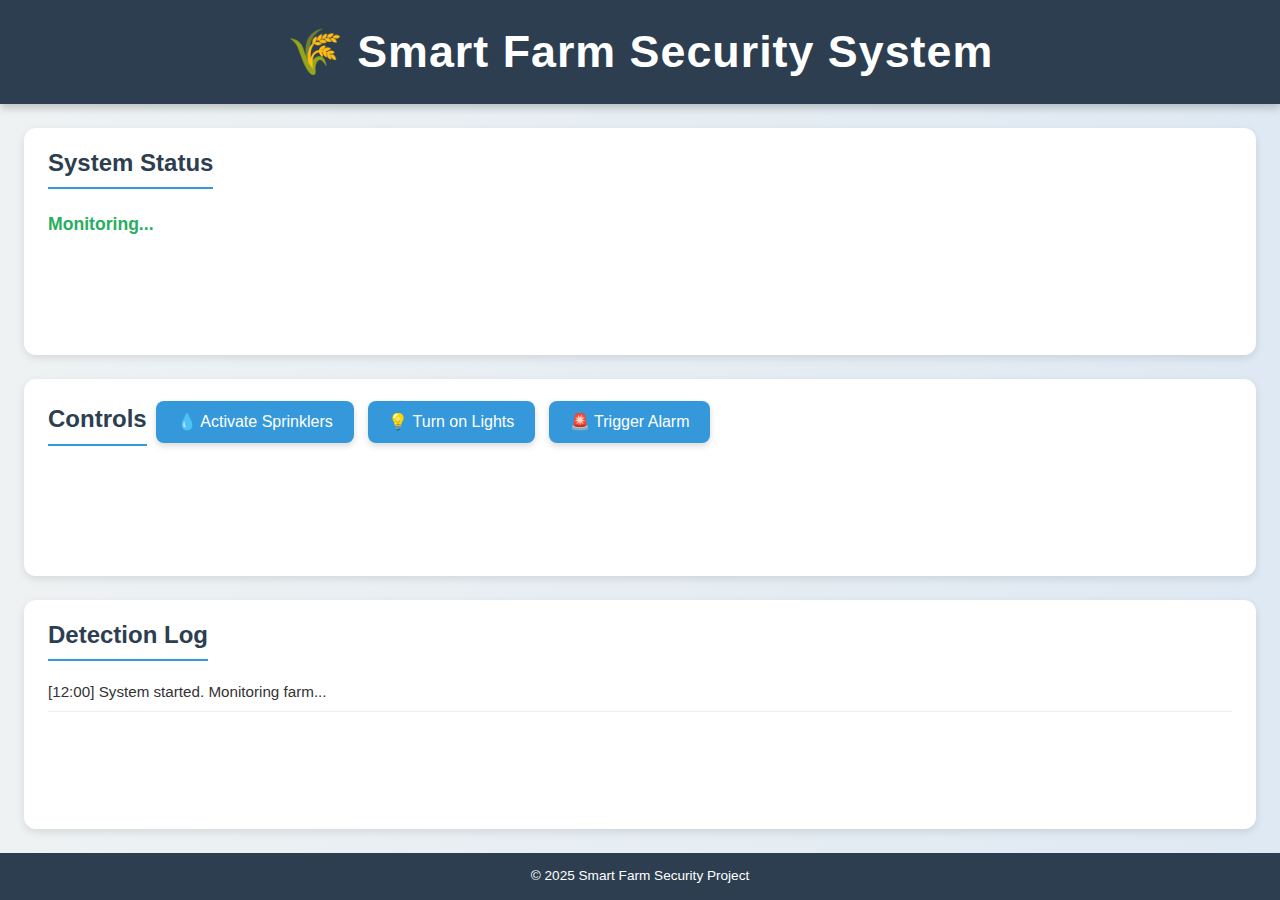
<file: index.html>
<!DOCTYPE html>
<html lang="en">
<head>
  <meta charset="UTF-8" />
  <meta name="viewport" content="width=device-width, initial-scale=1.0" />
  <title>Smart Farm Security Dashboard</title>
  <link rel="stylesheet" href="style.css" />
</head>
<body>
  <header>
    <h1>🌾 Smart Farm Security System</h1>
  </header>

  <main>
    <!-- Status Section -->
    <section class="status">
      <h2>System Status</h2>
      <p id="status-indicator" class="monitoring">Monitoring...</p>
    </section>

    <!-- Controls Section -->
    <section class="controls">
      <h2>Controls</h2>
      <button class="btn" onclick="activateSprinklers()">💧 Activate Sprinklers</button>
      <button class="btn" onclick="turnOnLights()">💡 Turn on Lights</button>
      <button class="btn" onclick="triggerAlarm()">🚨 Trigger Alarm</button>
    </section>

    <!-- Detection Log -->
    <section class="log">
      <h2>Detection Log</h2>
      <ul id="log-list">
        <li>[12:00] System started. Monitoring farm...</li>
      </ul>
    </section>
  </main>

  <footer>
    <p>&copy; 2025 Smart Farm Security Project</p>
  </footer>

  <!-- Link JS -->
  <script src="script.js"></script>
</body>
</html>
</file>
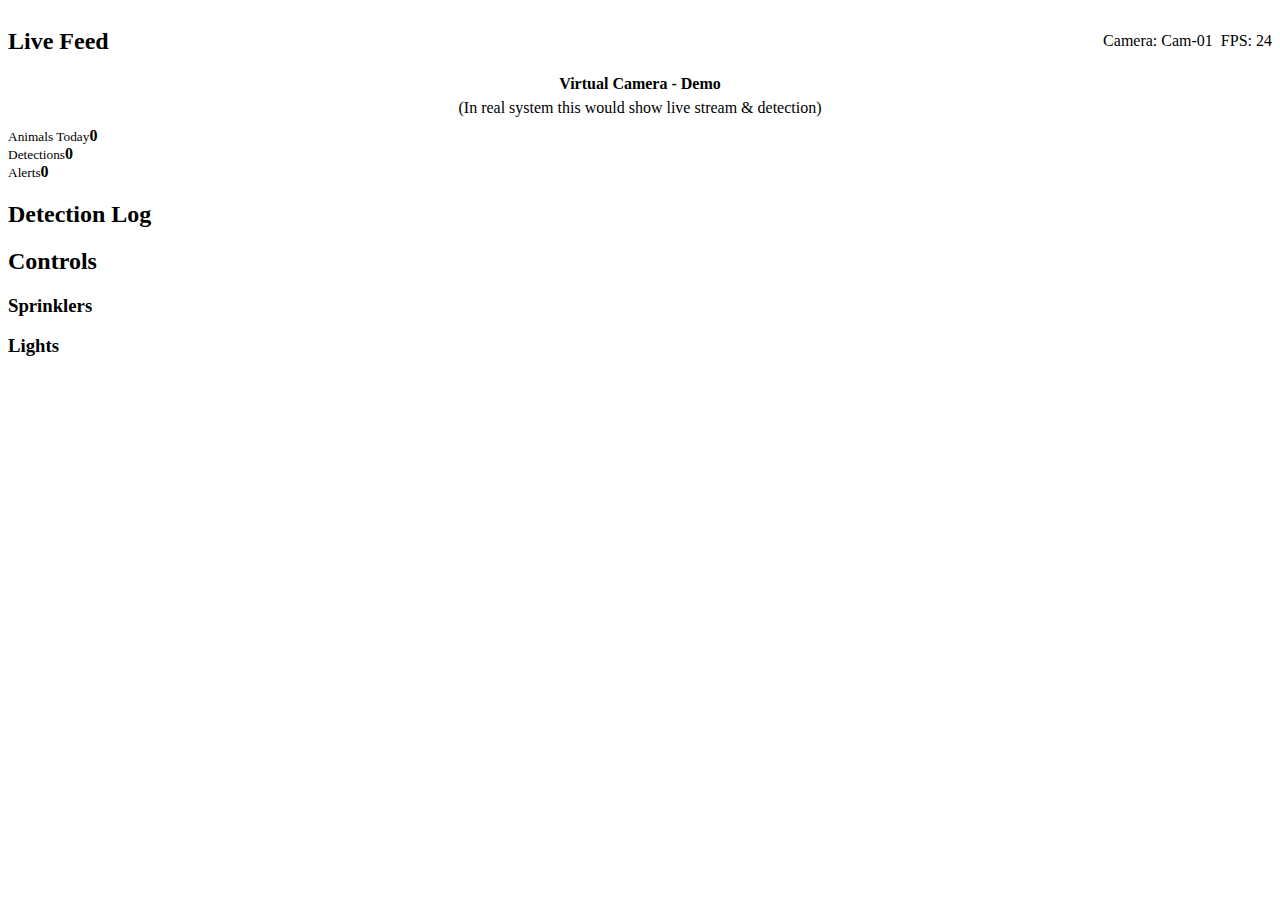
<file: .history/index_20250917004523.html>
<!doctype html>
<div class="card live-panel">
<div style="display:flex;align-items:center;justify-content:space-between">
<h2>Live Feed</h2>
<div style="display:flex;gap:8px;align-items:center">
<div class="badge">Camera: Cam-01</div>
<div class="badge">FPS: <span id="fps">24</span></div>
</div>
</div>


<div class="video-wrap card" style="padding:0;">
<div class="video-placeholder" id="video">
<div style="text-align:center">
<div style="font-weight:700;font-size:16px;margin-bottom:6px">Virtual Camera - Demo</div>
<div class="muted">(In real system this would show live stream & detection)</div>
</div>
</div>
</div>


<div class="stats" style="margin-top:10px">
<div class="stat"><small class="muted">Animals Today</small><b id="count-animals">0</b></div>
<div class="stat"><small class="muted">Detections</small><b id="count-detections">0</b></div>
<div class="stat"><small class="muted">Alerts</small><b id="count-alerts">0</b></div>
</div>


<div style="margin-top:10px">
<h2>Detection Log</h2>
<div class="log" id="detection-log"></div>
</div>
</div>
</section>


<!-- RIGHT -->
<aside class="right">
<div class="card section">
<h2>Controls</h2>
<div class="controls-grid">
<div class="control-card">
<h3>Sprinklers</h3>
<div class="switch" id="sprink-switch"><div class="knob"></div></div>
</div>


<div class="control-card">
<h3>Lights</h3>
<div class="switch on" id="light-switch"><div class="knob"></div></div>
</div>
</div>
</div>
</aside>
</main>
</body>
</html>
</file>
<file: style.css>
/* Reset & Base */
* {
  margin: 0;
  padding: 0;
  box-sizing: border-box;
  font-family: "Segoe UI", Tahoma, Geneva, Verdana, sans-serif;
}

body {
  background: linear-gradient(to right, #eef2f3, #dfe9f3);
  color: #333;
  line-height: 1.6;
  display: flex;
  flex-direction: column;
  min-height: 100vh;
}

/* Header */
header {
  background: #2c3e50;
  color: #fff;
  padding: 1rem;
  text-align: center;
  font-size: 1.4rem;
  letter-spacing: 1px;
  box-shadow: 0 4px 8px rgba(0,0,0,0.2);
}

/* Main Layout */
main {
  flex: 1;
  display: grid;
  grid-template-columns: 1fr;
  gap: 1.5rem;
  padding: 1.5rem;
}

/* Card Style */
section {
  background: #fff;
  padding: 1rem 1.5rem;
  border-radius: 12px;
  box-shadow: 0 3px 8px rgba(0,0,0,0.1);
  transition: transform 0.3s ease;
}

section:hover {
  transform: scale(1.01);
}

/* Headings */
h2 {
  margin-bottom: 0.8rem;
  color: #2c3e50;
  border-bottom: 2px solid #3498db;
  display: inline-block;
  padding-bottom: 0.3rem;
}

/* Status Indicator */
#status-indicator {
  font-weight: bold;
  font-size: 1.1rem;
  margin-top: 0.5rem;
}
.monitoring {
  color: #27ae60;
}
.alert {
  color: #e74c3c;
}

/* Buttons */
.btn {
  display: inline-block;
  margin: 0.4rem 0.3rem;
  padding: 0.7rem 1.3rem;
  background: #3498db;
  border: none;
  border-radius: 8px;
  color: #fff;
  cursor: pointer;
  font-size: 1rem;
  transition: all 0.3s ease;
  box-shadow: 0 3px 6px rgba(0,0,0,0.15);
}

.btn:hover {
  background: #2980b9;
  transform: translateY(-2px);
}

/* Log List */
.log ul {
  list-style: none;
  max-height: 200px;
  overflow-y: auto;
}

.log li {
  padding: 0.4rem 0;
  border-bottom: 1px solid #eee;
  font-size: 0.95rem;
}

/* Footer */
footer {
  text-align: center;
  background: #2c3e50;
  color: #fff;
  padding: 0.8rem;
  font-size: 0.85rem;
}
</file>
